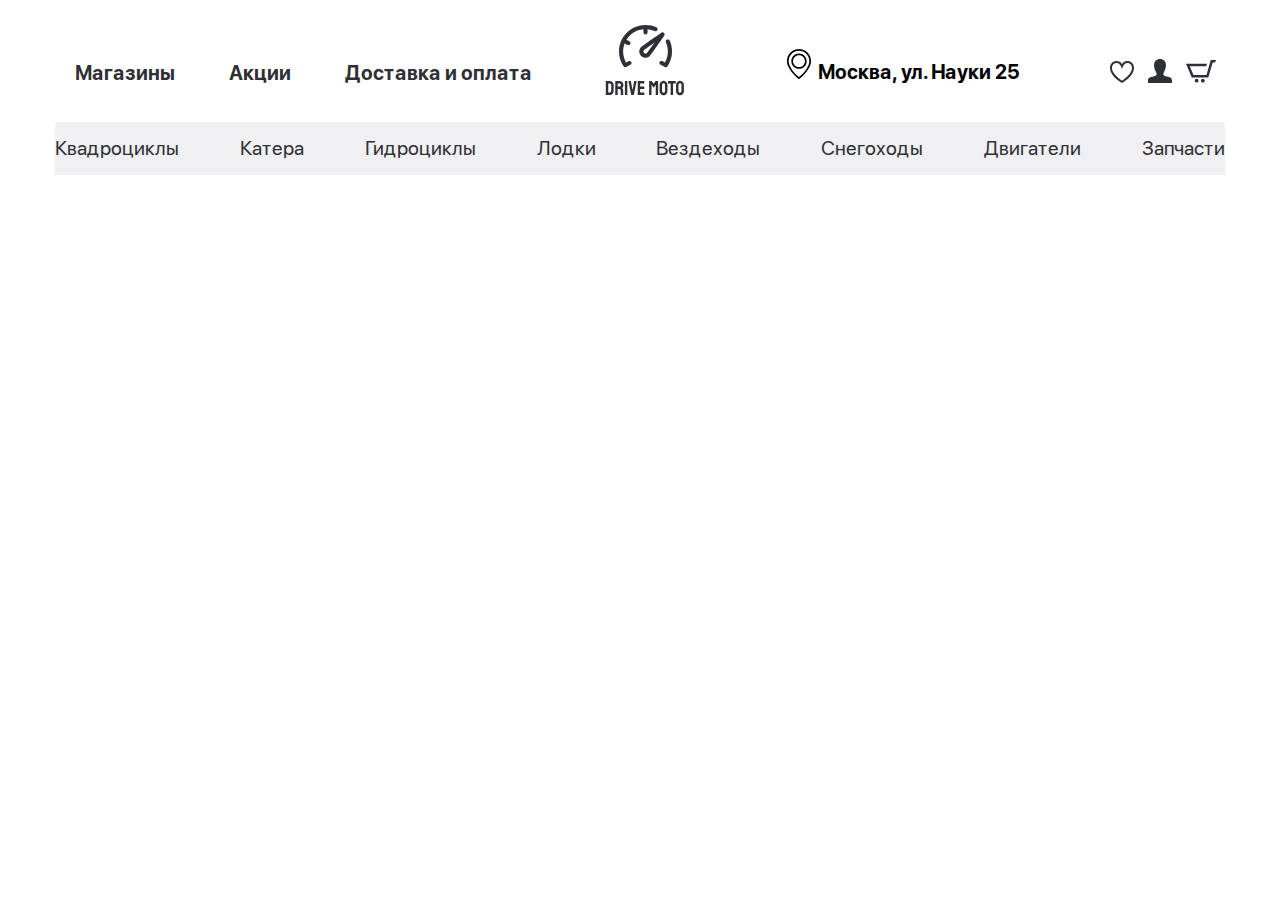
<file: catalog.html>
<!DOCTYPE html>
<html lang="ru">
  <head>
    <meta charset="utf-8" />
    <title>DriveMoto</title>
    <link rel="stylesheet" href="css/normalize.css" />
    <link rel="stylesheet" href="css/style.css" />
  </head>

  <body>
    <body>
      <header class="main-header">
        <nav class="main-nav">
          <ul class="main-nav-list">
            <li><a href="#">Магазины</a></li>
            <li><a href="#">Акции</a></li>
            <li><a href="#">Доставка и оплата</a></li>
          </ul>
        </nav>
        <img
          class="main-logo"
          src="/images/logo.svg"
          width="80"
          height="76"
          alt="Логотип компании"
        />
        <span class="location-info">
          <img src="/images/location.svg" width="30" height="30">
          Москва, ул. Науки 25
        </span>
        <ul class="profile-links">
          <li>
            <a href="#">
              <img
                class="favorite"
                src="/images/favorite.svg"
                width="24"
                height="22"
                alt="Понравившиеся товары"
            /></a>
          </li>
          <li>
            <a href="#">
              <img
                class="profile"
                src="/images/profile.svg"
                width="24"
                height="24"
                alt="Личный кабинет"
            /></a>
          </li>
          <li>
            <a href="#">
              <img
                class="cart"
                src="/images/cart.svg"
                width="30"
                height="23"
                alt="Корзина товаров"
            /></a>
          </li>
        </ul>
        <ul class="catalog-slider">
          <li><a href="#">Квадроциклы</a></li>
          <li><a href="#">Катера</a></li>
          <li><a href="catalog.html">Гидроциклы</a></li>
          <li><a href="#">Лодки</a></li>
          <li><a href="#">Вездеходы</a></li>
          <li><a href="#">Снегоходы</a></li>
          <li><a href="#">Двигатели</a></li>
          <li><a href="#">Запчасти</a></li>
        </ul>
      </header>

    <!-- <main>
      <h1>Интернет-магазин DriveMoto</h1>
      <ul class="tree-path">
        <li><a href="#">Главная</a></li>
        <li><a href="#">Гидроциклы</a></li>
      </ul>
      <h2>Гидроциклы</h2>
      <select>
        <option label="По популярности"></option>
        <option label="По цене"></option>
        <option label="По новизне"></option>
      </select>
      <button name="view-list" type="button">Отобразить как список</button>
      <button name="view-grid" type="button">Отобразить как сетку</button>
    </main>

    <footer class="main-footer">
      <form class="email-subscribe">
        <p>Подпишитесь на нашу рассылку и узнавайте о акциях быстрее</p>
        <input
          name="email-input"
          type="email"
          placeholder="Введите ваш e-mail"
        />
        <button type="button" formmethod="post">Отправить</button>
      </form>
      <ul class="footer-information">
        <li>Информация</li>
        <li><a href="#">О Компании</a></li>
        <li><a href="#">Контакты</a></li>
        <li><a href="#">Акции</a></li>
        <li><a href="#">Магазины</a></li>
      </ul>
      <ul class="footer-information">
        <li>Интернет-магазин</li>
        <li><a href="#">Доставка и самовывоз</a></li>
        <li><a href="#">Оплата</a></li>
        <li><a href="#">Возврат-обмен</a></li>
        <li><a href="#">Новости</a></li>
      </ul>
      <ul class="socials">
        <li><a href="#">Instagram</a></li>
        <li><a href="#">VK</a></li>
        <li><a href="#">Facebook</a></li>
        <li><a href="#">Youtube</a></li>
      </ul>
      <ul class="extra-information">
        <li><a href="#">Договор оферты</a></li>
        <li><a href="#">Порядок обработки персональных данных</a></li>
      </ul>
    </footer> -->
  </body>
</html>
</file>
<file: css/style.css>
@font-face {
  font-family: "SF Pro Display";
  font-style: normal;
  font-weight: 700;

  src: local("SF Pro Display"),
    url("/fonts/SFProDisplay-Bold.woff2") format("woff2"),
    url("/fonts/SFProDisplay-Bold.woff") format("woff");
}

@font-face {
  font-family: "SF Pro Display";
  font-style: normal;
  font-weight: 400;

  src: local("SF Pro Display"),
    url("/fonts/SFProDisplay-Regular.woff2") format("woff2"),
    url("/fonts/SFProDisplay-Regular.woff") format("woff");
}

@font-face {
  font-family: "Proxima Nova";
  font-style: normal;
  font-weight: 600;

  src: local("Proxima Nova"),
    url("/fonts/ProximaNova-Semibold.woff2") format("woff2"),
    url("/fonts/ProximaNova-Semibold.woff") format("woff");
}

@import url("https://fonts.googleapis.com/css2?family=Barlow:wght@400;700&display=swap");

body {
  box-sizing: border-box;
  margin: 0;
  padding: 0;
  display: flex;
  justify-items: center;
  flex-direction: column;
}

li {
  list-style-type: none;
}

a {
  text-decoration: none;
  color: #2f3035;
}

.main-header {
  height: 153px;
  width: 1170px;
  margin: 0 auto;
  margin-top: 25px;

  background-color: white;
}

.main-logo {
  display: inline-block;
  margin: 0px;
  margin-bottom: 21px;
  padding: 0px;
  vertical-align: middle;
}

.main-nav {
  display: inline-block;
  width: 546px;
  vertical-align: middle;
}

.main-nav-list {
  padding: 0px;

  text-align: center;
}

.main-nav-list li {
  display: inline-block;
  padding-right: 50px;

  font-family: "SF Pro Display", "Arial", sans-serif;
  font-weight: 700;
  font-size: 20px;
}

.location-info {
  display: inline-block;
  margin-left: 95px;
  height: 50px;
  vertical-align: middle;

  font-family: "SF Pro Display", "Arial", sans-serif;
  font-weight: 700;
  font-size: 20px;
}

.profile-links {
  display: inline-block;
  padding-left: 76px;
  vertical-align: middle;

  text-align: center;
}

.profile-links li {
  display: inline-block;
  padding-left: 10px;
}

.catalog-slider {
  display: flex;
  padding: 0;
  margin: 0;
  justify-content: space-between;

  line-height: 53px;

  background-color: #f0f0f4;
}

.catalog-slider li {
  display: inline;

  font-family: "SF Pro Display", "Arial", sans-serif;
  font-weight: 400;
  font-size: 20px;
}

.main-banner {
  display: flex;
  margin: 0 auto;
  width: 1171px;
  justify-content: space-between;
}

.promocard {
  width: 265px;
  height: 397px;
  border: 1px solid #cdcdcd;
  border-radius: 3px;
}

.promocard img {
  display: block;
  margin-left: auto;
  margin-right: auto;
}

.card-name {
  width: auto;
  margin: 0px;
  padding: 0px;
  margin-top: 5px;
  margin-bottom: 7px;
  padding-left: 12px;
  padding-right: 12px;

  text-align: center;
  font-family: "SF Pro Display", "Arial", sans-serif;
  font-weight: 700;
  font-size: 18px;
}

.promocard-header {
  height: 60px;
  display: flex;
  flex-direction: row;
  flex-wrap: wrap;
  justify-content: space-between;
}

.promocard-text {
  width: 90px;
  height: 30px;
  margin: 0px;
  padding: 0px;

  font-family: "Proxima Nova", "Arial", sans-serif;
  font-weight: 600;
  font-size: 12px;
  text-align: center;
  vertical-align: middle;
  line-height: 30px;
  text-transform: uppercase;

  background: #1c62cd;
  color: white;
}

.new-cost {
  width: 130px;
  height: 30px;
  margin: 0px;
  padding: 0px;
  margin-top: 3px;
  margin-right: 10px;

  font-family: "Barlow", "Arial", sans-serif;
  font-weight: 700;
  font-size: 27px;
  text-align: right;

  color: #1c62cd;
}

.old-cost {
  width: 100%;
  height: 30px;
  margin: 0px;
  padding: 0px;
  margin-top: 5px;
  margin-right: 10px;

  font-family: "Barlow", "Arial", sans-serif;
  font-weight: 400;
  font-size: 14px;
  text-align: right;
  color: #c4c4c4;
}

.promo-expires {
  width: 100%;
  height: 107px;
  text-align: center;
  vertical-align: middle;
  background: #f0f0f4;
}

.promo-expires span{
  margin: 0px;
  padding: 0px;

  font-family: "SF Pro Display", "Arial", sans-serif;
  font-weight: 400;
  font-size: 18px;
  text-align: center;
}

.expires-date{
  font-family: "Barlow", "Arial", sans-serif;
  font-weight: 700;
  font-size: 18px;
  color: #1c62cd;
}
</file>
